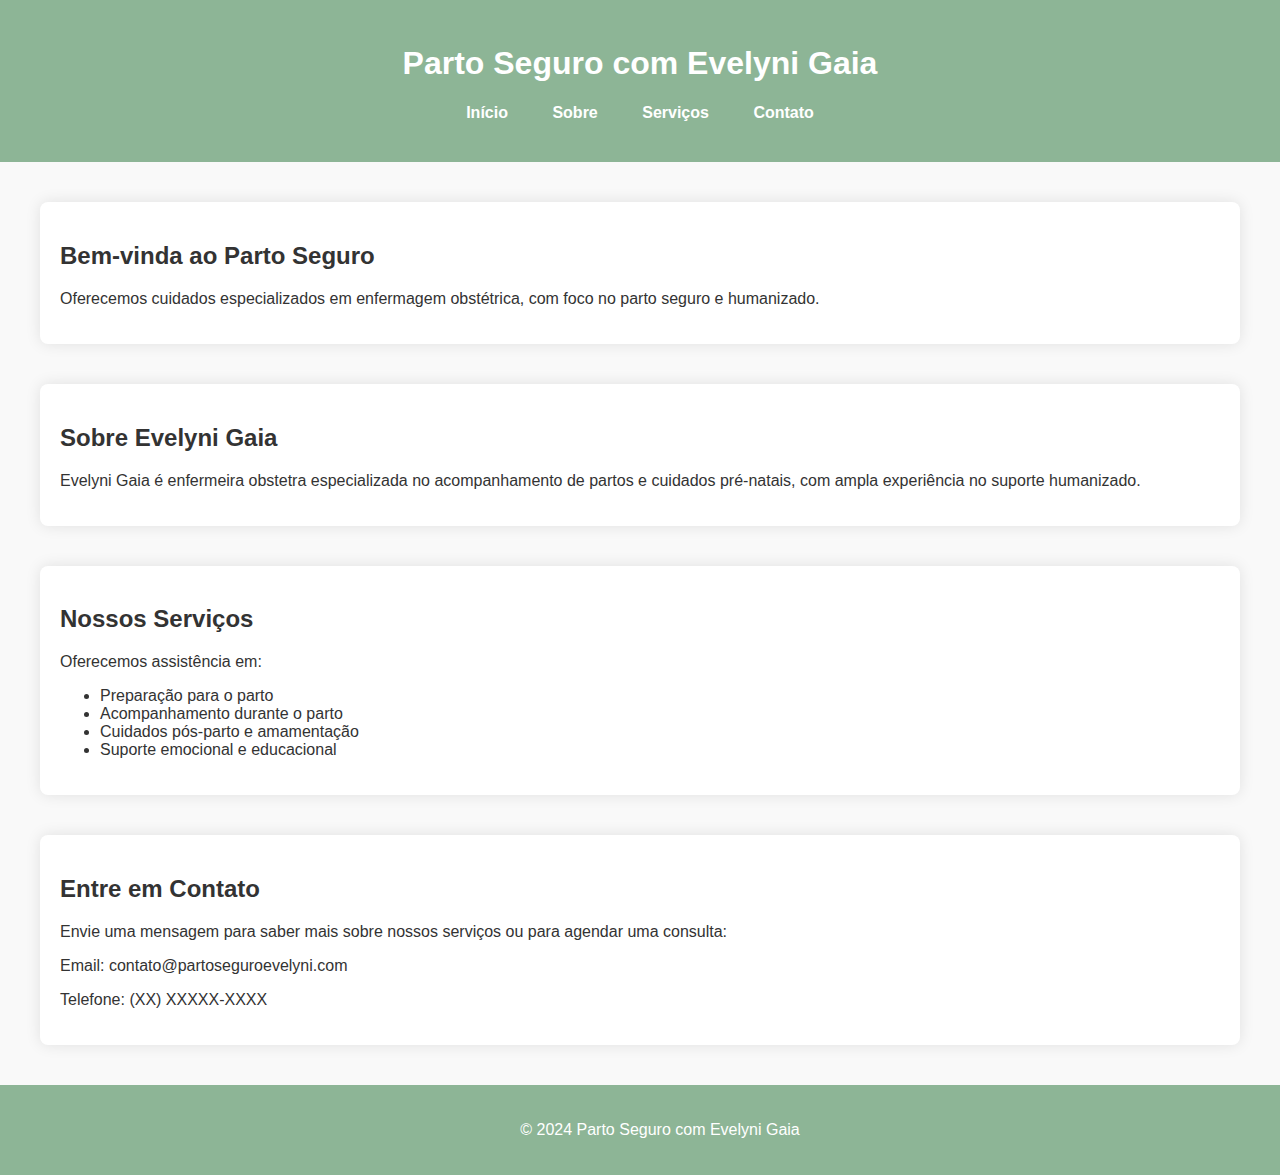
<file: index.html>
<!DOCTYPE html>
<html lang="pt-BR">
<head>
    <meta charset="UTF-8">
    <meta name="viewport" content="width=device-width, initial-scale=1.0">
    <title>Parto Seguro com Evelyni Gaia</title>  <!-- Título do site -->
    <link rel="stylesheet" href="style.css">
</head>
<body>
    <header>
        <h1>Parto Seguro com Evelyni Gaia</h1> <!-- Cabeçalho principal -->
        <nav>
            <ul>
                <li><a href="#home">Início</a></li>
                <li><a href="#about">Sobre</a></li>
                <li><a href="#services">Serviços</a></li>
                <li><a href="#contact">Contato</a></li>
            </ul>
        </nav>
    </header>
    
    <section id="home">
        <h2>Bem-vinda ao Parto Seguro</h2>
        <p>Oferecemos cuidados especializados em enfermagem obstétrica, com foco no parto seguro e humanizado.</p>
    </section>
    
    <section id="about">
        <h2>Sobre Evelyni Gaia</h2>
        <p>Evelyni Gaia é enfermeira obstetra especializada no acompanhamento de partos e cuidados pré-natais, com ampla experiência no suporte humanizado.</p>
    </section>
    
    <section id="services">
        <h2>Nossos Serviços</h2>
        <p>Oferecemos assistência em:</p>
        <ul>
            <li>Preparação para o parto</li>
            <li>Acompanhamento durante o parto</li>
            <li>Cuidados pós-parto e amamentação</li>
            <li>Suporte emocional e educacional</li>
        </ul>
    </section>

    <section id="contact">
        <h2>Entre em Contato</h2>
        <p>Envie uma mensagem para saber mais sobre nossos serviços ou para agendar uma consulta:</p>
        <p>Email: contato@partoseguroevelyni.com</p>
        <p>Telefone: (XX) XXXXX-XXXX</p>
    </section>

    <footer>
        <p>&copy; 2024 Parto Seguro com Evelyni Gaia</p>
    </footer>

    <script src="script.js"></script>
</body>
</html>
</file>
<file: style.css>
body {
    font-family: 'Verdana', sans-serif;
    margin: 0;
    padding: 0;
    background-color: #f9f9f9;
    color: #333;
}

header {
    background-color: #8db596;
    color: white;
    padding: 1.5em;
    text-align: center;
}

nav ul {
    list-style-type: none;
    padding: 0;
    margin-top: 10px;
}

nav ul li {
    display: inline;
    margin: 0 20px;
}

nav ul li a {
    color: white;
    text-decoration: none;
    font-weight: bold;
}

nav ul li a:hover {
    text-decoration: underline;
}

section {
    margin: 40px;
    padding: 20px;
    background-color: white;
    border-radius: 8px;
    box-shadow: 0 0 15px rgba(0, 0, 0, 0.1);
}

footer {
    text-align: center;
    padding: 20px;
    background-color: #8db596;
    color: white;
    position: relative;
    bottom: 0;
    width: 100%;
}
</file>
